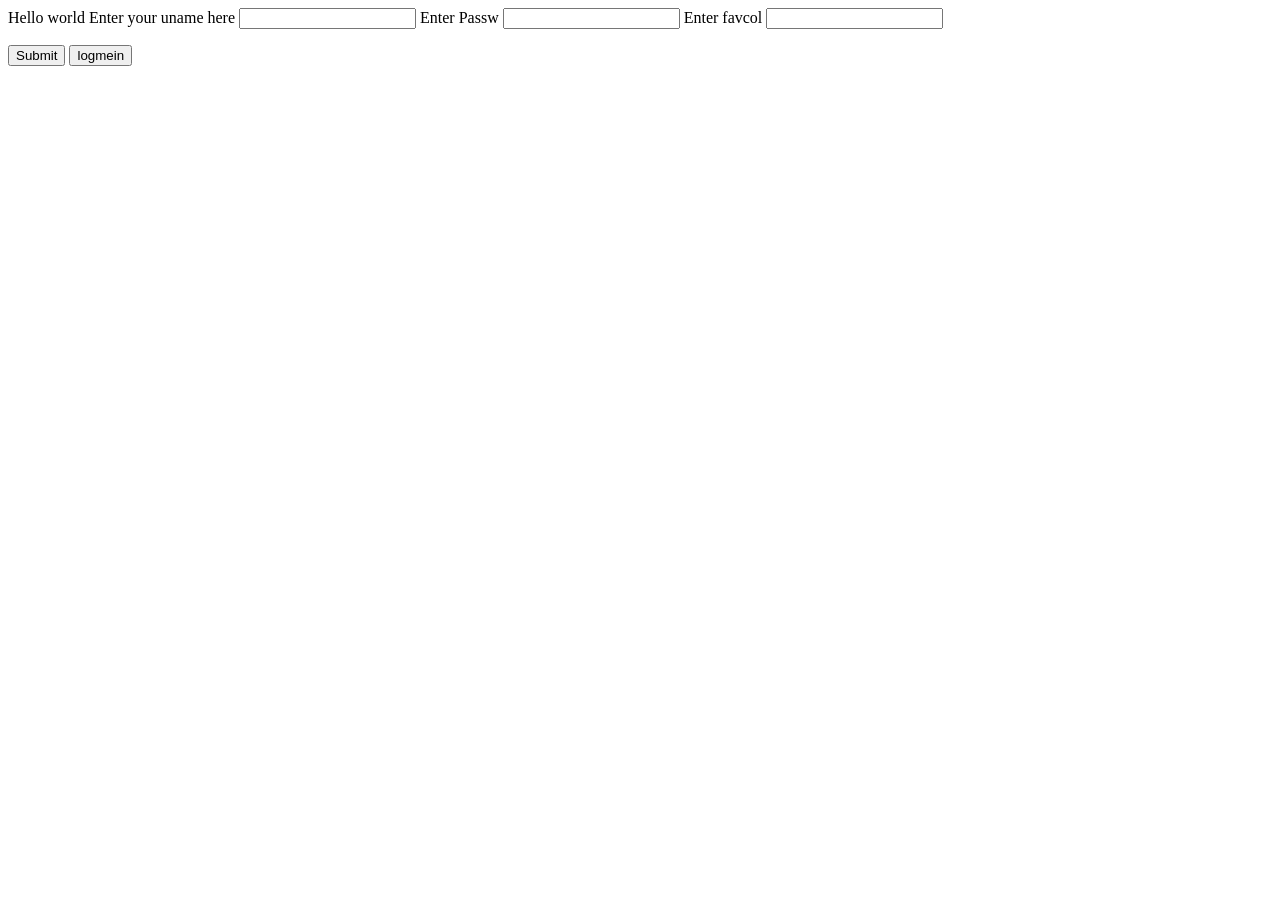
<file: dellow-lessons/index.html>
<!DOCTYPE html>
<html>

<head>
  <meta charset="utf-8">
  <meta name="viewport" content="width=device-width">
  <title>replit</title>
  <link href="style.css" rel="stylesheet" type="text/css" />
</head>

<body>
  Hello world
  <script src="script.js"></script>
  Enter your uname here <input id="username" type = "text"></input>
  Enter Passw <input id="password" type = "text"></input>
  Enter favcol <input id="favcolour" type = "text"></input>
  <p id=messageOut type = "text">
  <button onclick="submit()">Submit</button>
  <button onclick="login()">logmein</button>
</body>

</html>
</file>
<file: dellow-lessons/style.css>
html {
  height: 100%;
  width: 100%;
}
</file>
